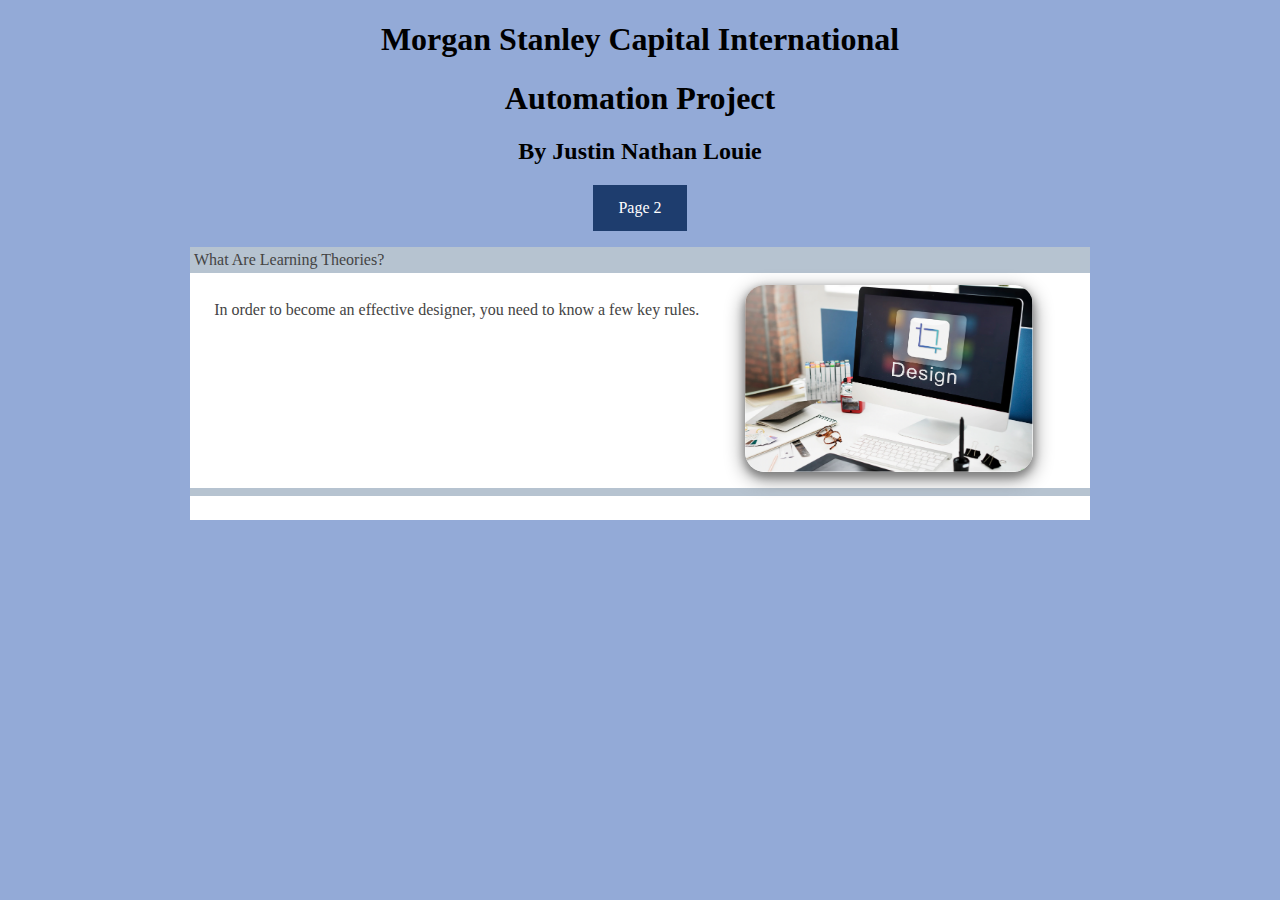
<file: project1/index.html>
<!doctype html>
<html>
<head>
<meta charset="UTF-8">
<link href="css/jobaid.css" rel="stylesheet">
<title>project1</title>
</head>

<body>
	<center><h1>Morgan Stanley Capital International</h1></center>
	
	<div id="wrapper">
		<div id="header"><center><h1>Automation Project</h1></center>
         <h2> By  Justin Nathan Louie </h2>
		<center>	<p><a href="page2.html">Page 2</a></p></center>
    </div>
		
		
<div id="step1">
<div class="stepTitle"> What Are Learning Theories?
</div>
       <div class="stepContent">
            <div class="stepDescription"><p>In order to become an effective designer, you need to know a few key rules.</p>
            </div>
            <div class="stepImage"><img src="img/design.png" alt="design" width="288" height="187" />
            </div>
       </div><!--stepContent-->
</div><!--step1--> <div id="step2">
       <div class="stepTitle">
       </div>
       <div class="stepContent">
            <div class="stepDescription">
            </div>
            <div class="stepImage">
            </div>
       </div><!--stepContent-->
    </div><!--step2-->
</div><!--wrapper-->
	
</body>
</html>
</file>
<file: project1/css/jobaid.css>
/* CSS Document */
/* All comments go between the front slash and asterisk symbols */

body {
	background-color:#93AAD7;   /* background color */
	color: #444;          /* text color for the entire page */
	font-size: 16px;
	font-family: Arial, "Hoefler Text", "Liberation Serif", Times, "Times New Roman", "serif""Hoefler Text", "Liberation Serif", Times, "Times New Roman", "serif"Geneva, sans-serif;
	
	border-top-left-radius: 20px;
          border-top-right-radius: 20px;
          border-bottom-left-radius: 20px;
          border-bottom-right-radius: 20px;
	
}

h1, h2 { 
	text-align:center;     /* centers h1 and h2 content */
}

/* styles for the "wrapper" div, notice that "wrapper" is preceded by "#" */
#wrapper {
	width:900px;
	margin:0 auto;    /* centers wrapper */
}

/* styles for the "stepTitle" class, notice that "stepTitle" is preceded by a dot */
.stepTitle{
	padding:4px;
	text-align:left;
	font-size:16px;
	background-color:#B6C3D0;
 }

.stepContent{ 
	background-color: white;
	padding:7px;
	display: flex;
	justify-content: center;
}

.stepDescription {
	width:55%;
	padding:5px;
}

.stepImage {
	width:40%;	
	padding:5px;
	text-align: center;
}

h1, h2 {
          text-align:center;   /* centers h1 and h2 content */
          color:#000000;       /* exploring new text color */
}

   #wrapper {
          width: 900px;
           margin: 0 auto; /* centers wrapper */
     }

  .stepTitle {
     padding:4px;
     text-align:left;
     font-size:16px;
     background-color:#B6C3D0
}

.stepContent{ background-color: white; padding:7px;
display: flex; justify-content: center;
}


img {
	border-radius: 20px;
	box-shadow: 0 4px 8px 0 gray, 0 6px 20px 0 gray;}


a:link, a:visited {
  background-color: #1E3D6E;
  color: white;
  padding: 14px 25px;
  text-align: center; 
  text-decoration: none;
  display: inline-block;
}

a:hover, a:active {
  background-color: #1E3D6E;
}
</file>
